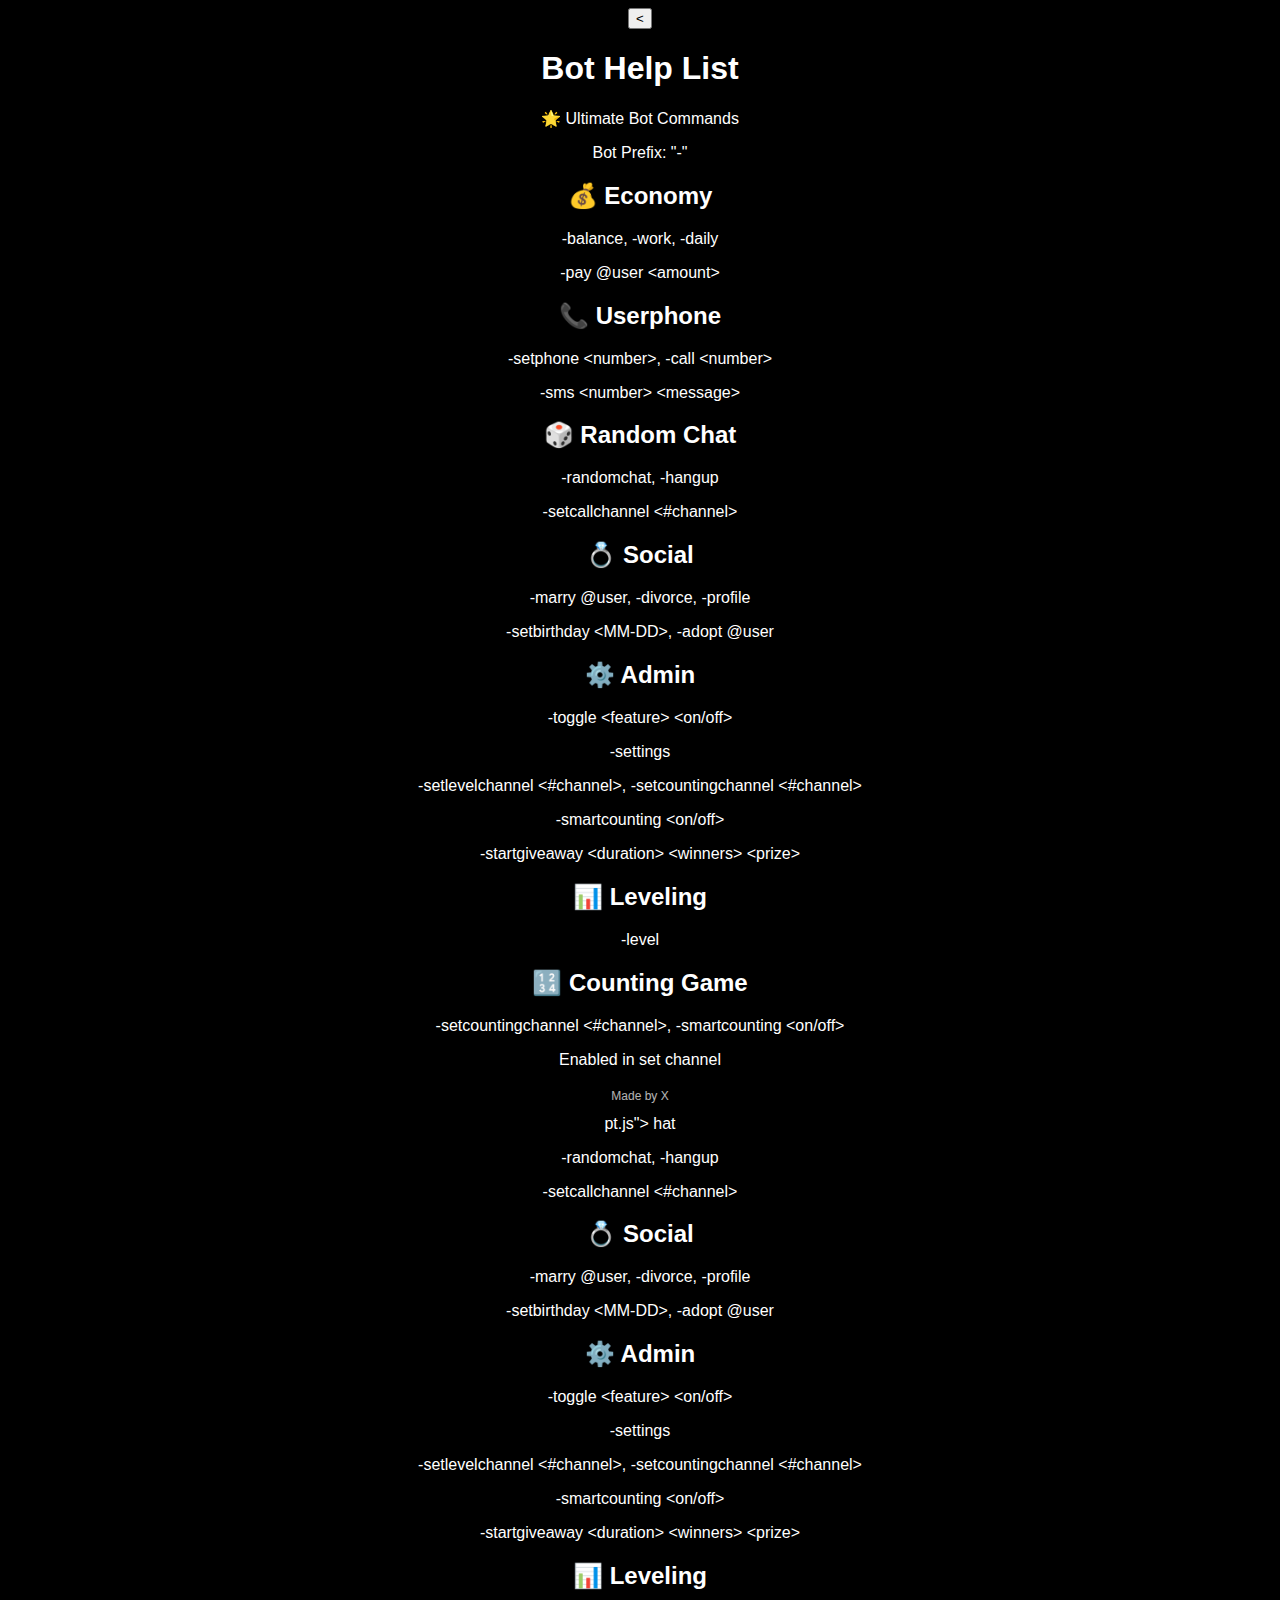
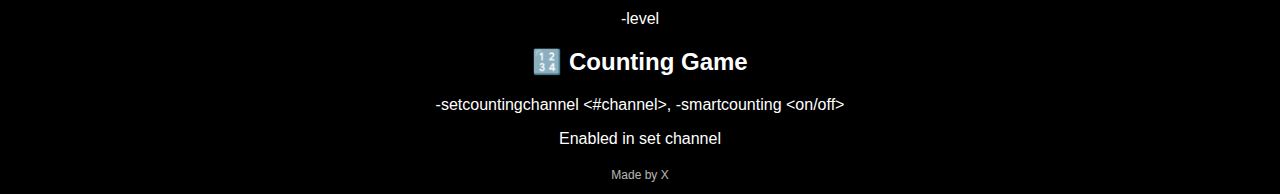
<file: info.html>
<!DOCTYPE html>
<html lang="en">
<head>
    <meta charset="UTF-8">
    <meta name="viewport" content="width=device-width, initial-scale=1.0">
    <title>Bot Help List</title>
    <link rel="stylesheet" href="style.css">
</head>
<body>

    <!-- Back Button -->
    <button class="back-button" onclick="window.history.back()">&#60;</button>

    <!-- Info Page Content -->
    <div id="info-page">
        <h1>Bot Help List</h1>
        <p>🌟 Ultimate Bot Commands</p>
        <p>Bot Prefix: "-"</p>

        <div class="commands-list">
            <h2>💰 Economy</h2>
            <p>-balance, -work, -daily</p>
            <p>-pay @user &lt;amount&gt;</p>

            <h2>📞 Userphone</h2>
            <p>-setphone &lt;number&gt;, -call &lt;number&gt;</p>
            <p>-sms &lt;number&gt; &lt;message&gt;</p>

            <h2>🎲 Random Chat</h2>
            <p>-randomchat, -hangup</p>
            <p>-setcallchannel &lt;#channel&gt;</p>

            <h2>💍 Social</h2>
            <p>-marry @user, -divorce, -profile</p>
            <p>-setbirthday &lt;MM-DD&gt;, -adopt @user</p>

            <h2>⚙️ Admin</h2>
            <p>-toggle &lt;feature&gt; &lt;on/off&gt;</p>
            <p>-settings</p>
            <p>-setlevelchannel &lt;#channel&gt;, -setcountingchannel &lt;#channel&gt;</p>
            <p>-smartcounting &lt;on/off&gt;</p>
            <p>-startgiveaway &lt;duration&gt; &lt;winners&gt; &lt;prize&gt;</p>

            <h2>📊 Leveling</h2>
            <p>-level</p>

            <h2>🔢 Counting Game</h2>
            <p>-setcountingchannel &lt;#channel&gt;, -smartcounting &lt;on/off&gt;</p>
            <p>Enabled in set channel</p>
        </div>
    </div>

    <!-- Footer with "Made by X" text in a blurred box -->
    <footer class="footer-blur">
        <p>Made by X</p>
    </footer>

    <script src="script.js"></script>
</body>
</html>pt.js"></script>
</body>
</html>hat</h2>
        <p>-randomchat, -hangup</p>
        <p>-setcallchannel &lt;#channel&gt;</p>

        <h2>💍 Social</h2>
        <p>-marry @user, -divorce, -profile</p>
        <p>-setbirthday &lt;MM-DD&gt;, -adopt @user</p>

        <h2>⚙️ Admin</h2>
        <p>-toggle &lt;feature&gt; &lt;on/off&gt;</p>
        <p>-settings</p>
        <p>-setlevelchannel &lt;#channel&gt;, -setcountingchannel &lt;#channel&gt;</p>
        <p>-smartcounting &lt;on/off&gt;</p>
        <p>-startgiveaway &lt;duration&gt; &lt;winners&gt; &lt;prize&gt;</p>

        <h2>📊 Leveling</h2>
        <p>-level</p>

        <h2>🔢 Counting Game</h2>
        <p>-setcountingchannel &lt;#channel&gt;, -smartcounting &lt;on/off&gt;</p>
        <p>Enabled in set channel</p>
    </div>

    <footer>
        <p>Made by X</p>
    </footer>
</body>
</html>
</file>
<file: style.css>
/* General Styling */
body {
    background-color: black;
    color: white;
    font-family: Arial, sans-serif;
    text-align: center;
    overflow: hidden;
}

/* Splash Screen */
.splash {
    position: fixed;
    width: 100%;
    height: 100%;
    background: black;
    display: flex;
    flex-direction: column;
    align-items: center;
    justify-content: center;
    opacity: 1;
    transition: opacity 1.5s ease-in-out;
}

.splash img {
    width: 150px;
    height: auto;
    animation: fadeIn 2s ease-in-out;
}

.game-title {
    font-size: 24px;
    margin-top: 10px;
    animation: fadeIn 2.5s ease-in-out;
}

/* Hide Splash After Animation */
.hidden {
    opacity: 0;
    pointer-events: none;
}

/* Main Content */
.container {
    display: none;
    animation: fadeIn 1.5s ease-in-out;
}

.profile img {
    width: 100px;
    height: 100px;
    border-radius: 50%;
}

.custom-text h2 {
    margin: 0;
}

.buttons button {
    background: white;
    color: black;
    padding: 10px 20px;
    margin: 10px;
    border: none;
    cursor: pointer;
    transition: transform 0.3s;
}

.buttons button:hover {
    transform: scale(1.1);
}

/* Footer */
footer {
    margin-top: 20px;
    font-size: 12px;
    opacity: 0.7;
}

/* Animations */
@keyframes fadeIn {
    from { opacity: 0; }
    to { opacity: 1; }
}ize: 0.8em;
    color: #777;
}

/* Black Screen */
#black-screen {
    position: fixed;
    top: 0;
    left: 0;
    width: 100%;
    height: 100%;
    background-color: #000;
    color: #fff;
    display: none; /* Initially hidden */
    flex-direction: column;
    align-items: center;
    justify-content: center;
    font-size: 3em;
    text-align: center;
}

#welcome-text {
    overflow: hidden; /* Ensures the text is in single line */
    white-space: nowrap; /* Keeps the text from wrapping */
    margin: 0 auto; /* Gives that scrolling effect as the typing happens */
    letter-spacing: 0.15em; /* Adjust letter spacing */
}

#swipe-up {
    position: absolute;
    bottom: 30px;
    font-size: 1.2em;
    color: #fff;
    animation: pulse 1.5s infinite alternate;
}

@keyframes pulse {
    from {transform: scale(1);}
    to {transform: scale(1.1);}
}

/* Main Page */
#main-page {
    padding: 20px;
    text-align: center;
    opacity: 0;
    transition: opacity 0.5s ease-in-out;
}

#main-page.visible {
    opacity: 1;
}

#main-page h1 {
    color: #007bff; /* Primary color */
}

.image-lara-container {
    display: flex;
    align-items: center;
    justify-content: center;
    margin-bottom: 30px;
}

.image-lara-container img {
    width: 100px;
    /* height: 100px;  REMOVED HEIGHT */
    /* border-radius: 50%; */
    /* object-fit: cover; */
    margin-right: 20px;
}

.image-lara-container div {
    font-size: 2em;
    font-weight: bold;
    color: #555;
}

.buttons button {
    background-color: #007bff;
    color: white;
    padding: 12px 24px;
    margin: 10px;
    border: none;
    border-radius: 5px;
    cursor: pointer;
    font-size: 1em;
    transition: background-color 0.3s ease;
}

.buttons button:hover {
    background-color: #0056b3;
}

/* Responsive Design */
@media (max-width: 600px) {
    .image-lara-container {
        flex-direction: column;
    }
    .image-lara-container img {
        margin-right: 0;
        margin-bottom: 10px;
    }
}
ttom: 0.5em;
}

#info-page ul {
    list-style-type: disc;
    padding-left: 2em;
    margin-bottom: 1em;
}

#info-page li {
    font-size: 1.1em;
    line-height: 1.6;
}

#back-button {
    background-color: #222;
    color: #fff;
    border: none;
    padding: 0.7em 1.5em;
    font-size: 1.1em;
    border-radius: 5px;
    cursor: pointer;
    transition: background-color 0.3s ease;
    margin-top: 2em;
    display: block;
    margin-left: auto;
    margin-right: auto;
}

#back-button:hover {
    background-color: #444;
}

/* Animations */
@keyframes fadeIn {
    0% { opacity: 0; }
    100% { opacity: 1; }
}

@keyframes typing {
    from { width: 0; }
    to { width: 100%; }
}

@keyframes blink {
    50% { border-color: transparent; }
}

@keyframes fadeInUp {
    0% {
        opacity: 0;
        transform: translateY(20px);
    }
    100% {
        opacity: 0.7;
        transform: translateY(0);
    }
}

@keyframes rotateDown {
  0% {
    transform: translateY(0) rotate(0deg);
  }
  50% {
    transform: translateY(10px) rotate(180deg); /* Move down slightly */
  }
  100% {
    transform: translateY(0) rotate(360deg);
  }
}

@keyframes spin {
    0% { transform: rotate(0deg); }
    100% { transform: rotate(360deg); }
}
 0.7;
        transform: translateY(0);
    }
}

@keyframes rotateDown {
  0% {
    transform: translateY(0) rotate(0deg);
  }
  50% {
    transform: translateY(10px) rotate(180deg); /* Move down slightly */
  }
  100% {
    transform: translateY(0) rotate(360deg);
  }
}
</file>
